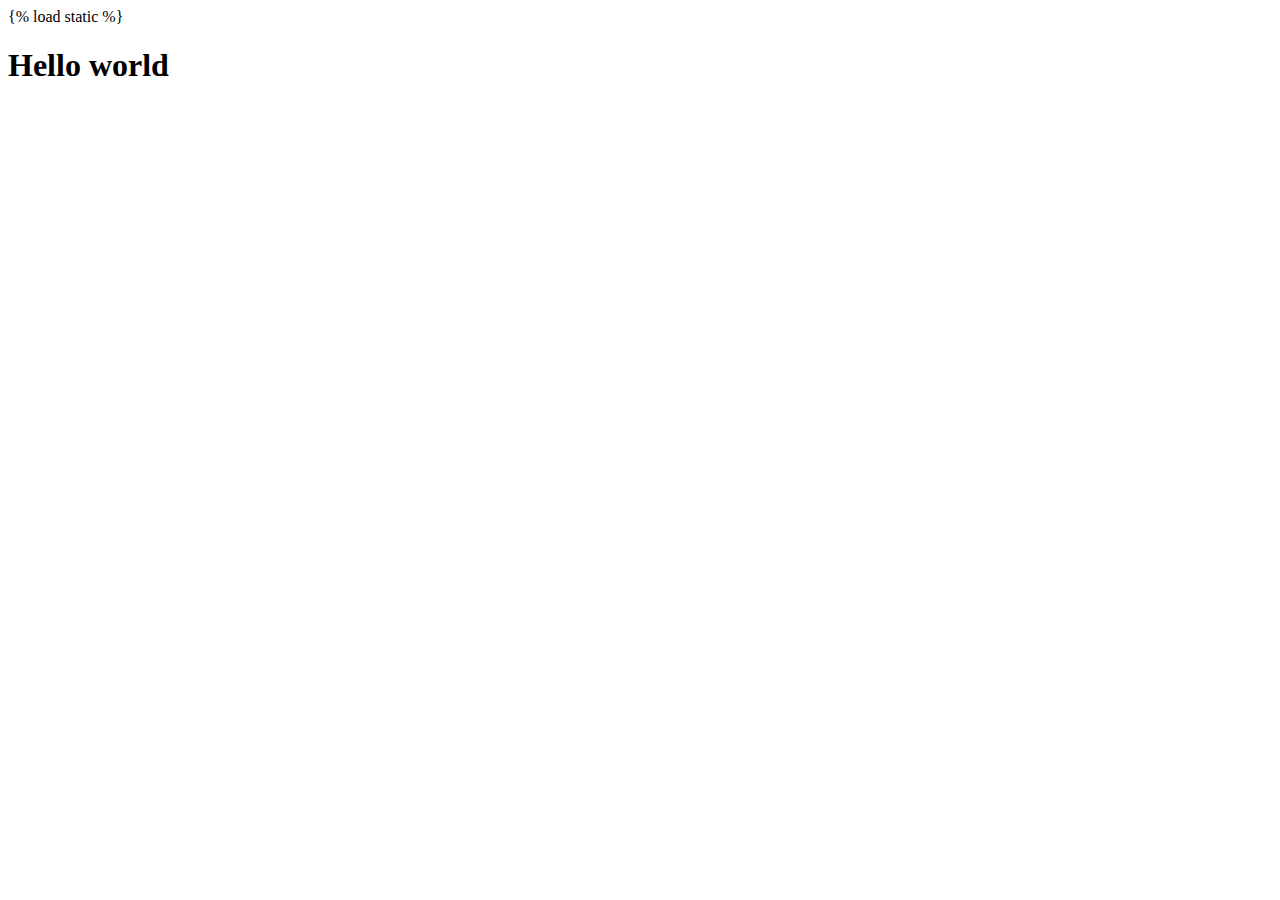
<file: pakimon_django/pakimon/templates/pakimon/index.html>
{% load static %}

<!DOCTYPE html>
<html lang="en">
<head>
    <meta charset="UTF-8">
    <meta http-equiv="X-UA-Compatible" content="IE=edge">
    <meta name="viewport" content="width=device-width, initial-scale=1.0">
    <title>Pakimon</title>
</head>
<body>
    <h1>Hello world</h1>
</body>
</html>
</file>
